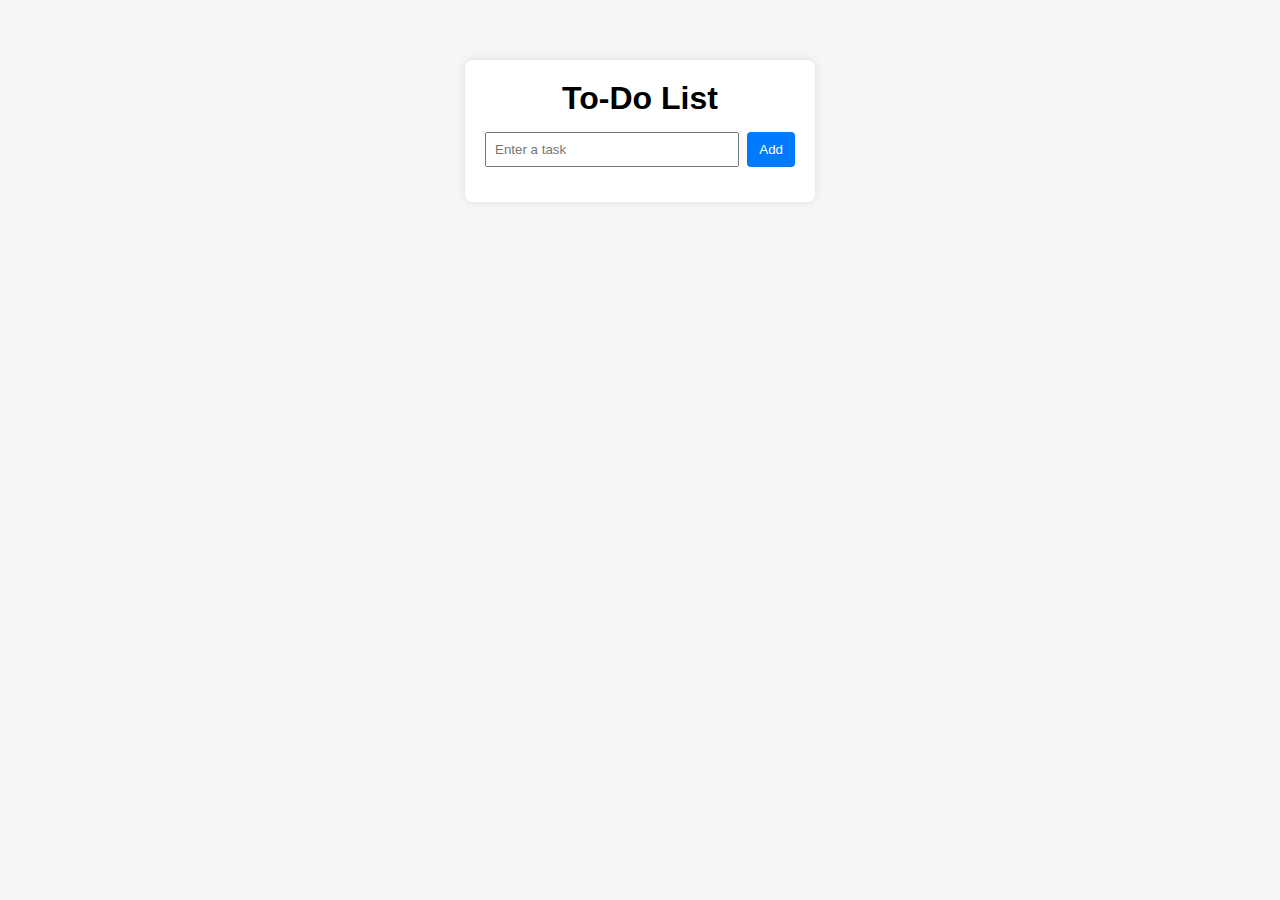
<file: project1/index.html>
<!DOCTYPE html>
<html lang="en">
<head>
    <meta charset="UTF-8">
    <title>To-Do App</title>
    <link rel="stylesheet" href="css/style.css">
    <script src="js/app.js" defer></script>
</head>
<body>

<div class="container">
    <h1>To-Do List</h1>

    <div class="input-section">
        <input type="text" id="taskInput" placeholder="Enter a task">
        <button id="addBtn">Add</button>
    </div>

    <ul id="taskList"></ul>
</div>

</body>
</html>
</file>
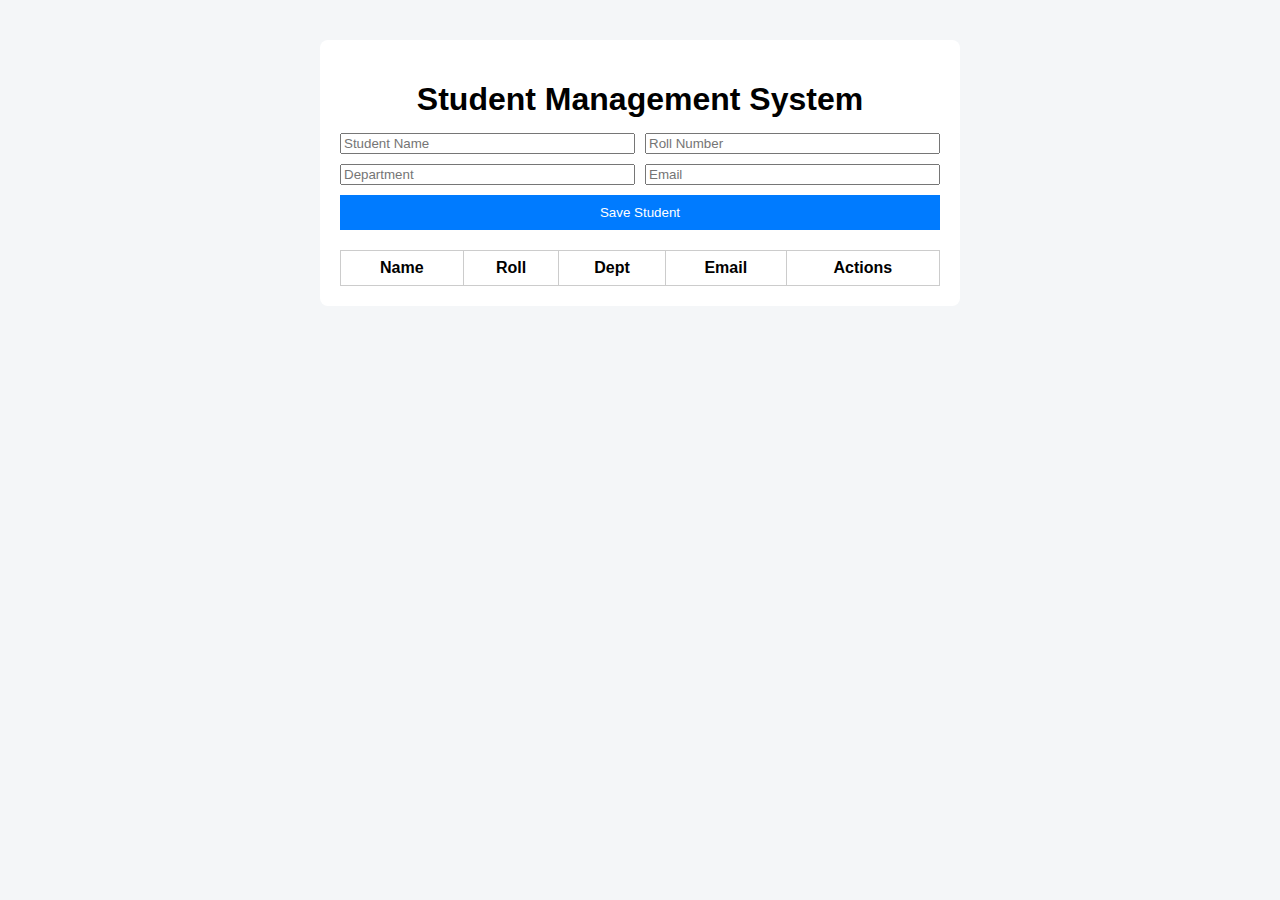
<file: project2/index.html>
<!DOCTYPE html>
<html lang="en">
<head>
    <meta charset="UTF-8">
    <title>Student Management System</title>
    <link rel="stylesheet" href="css/style.css">
    <script src="js/app.js" defer></script>
</head>
<body>

<div class="container">
    <h1>Student Management System</h1>

    <form id="studentForm">
        <input type="text" id="name" placeholder="Student Name" required>
        <input type="text" id="roll" placeholder="Roll Number" required>
        <input type="text" id="dept" placeholder="Department" required>
        <input type="email" id="email" placeholder="Email" required>
        <button type="submit">Save Student</button>
    </form>

    <table>
        <thead>
            <tr>
                <th>Name</th>
                <th>Roll</th>
                <th>Dept</th>
                <th>Email</th>
                <th>Actions</th>
            </tr>
        </thead>
        <tbody id="studentTable"></tbody>
    </table>
</div>

</body>
</html>
</file>
<file: project1/css/style.css>
* {
    margin: 0;
    padding: 0;
    box-sizing: border-box;
    font-family: Arial, sans-serif;
}

body {
    background: #f4f6f8;
    display: flex;
    justify-content: center;
    margin-top: 60px;
}

.container {
    background: white;
    width: 350px;
    padding: 20px;
    border-radius: 8px;
    box-shadow: 0 0 10px rgba(0,0,0,0.1);
}

h1 {
    text-align: center;
    margin-bottom: 15px;
}

.input-section {
    display: flex;
    gap: 8px;
}

input {
    flex: 1;
    padding: 8px;
}

button {
    padding: 8px 12px;
    background: #007bff;
    color: white;
    border: none;
    cursor: pointer;
    border-radius: 4px;
}

button:hover {
    background: #0056b3;
}

ul {
    list-style: none;
    margin-top: 15px;
}

li {
    background: #f1f1f1;
    padding: 8px;
    margin-bottom: 8px;
    display: flex;
    justify-content: space-between;
    align-items: center;
    border-radius: 4px;
}

li.completed {
    text-decoration: line-through;
    color: gray;
}

.delete-btn {
    background: red;
    border: none;
    color: white;
    padding: 4px 6px;
    cursor: pointer;
    border-radius: 3px;
}
</file>
<file: project2/css/style.css>
body {
    font-family: Arial, sans-serif;
    background: #f4f6f8;
    display: flex;
    justify-content: center;
    margin-top: 40px;
}

.container {
    background: #fff;
    padding: 20px;
    width: 600px;
    border-radius: 8px;
}

h1 {
    text-align: center;
    margin-bottom: 15px;
}

form {
    display: grid;
    grid-template-columns: repeat(2, 1fr);
    gap: 10px;
    margin-bottom: 20px;
}

form button {
    grid-column: span 2;
    padding: 10px;
    background: #007bff;
    color: #fff;
    border: none;
    cursor: pointer;
}

table {
    width: 100%;
    border-collapse: collapse;
}

th, td {
    padding: 8px;
    border: 1px solid #ccc;
    text-align: center;
}

button.edit {
    background: green;
    color: white;
    border: none;
    padding: 5px;
}

button.delete {
    background: red;
    color: white;
    border: none;
    padding: 5px;
}
</file>
